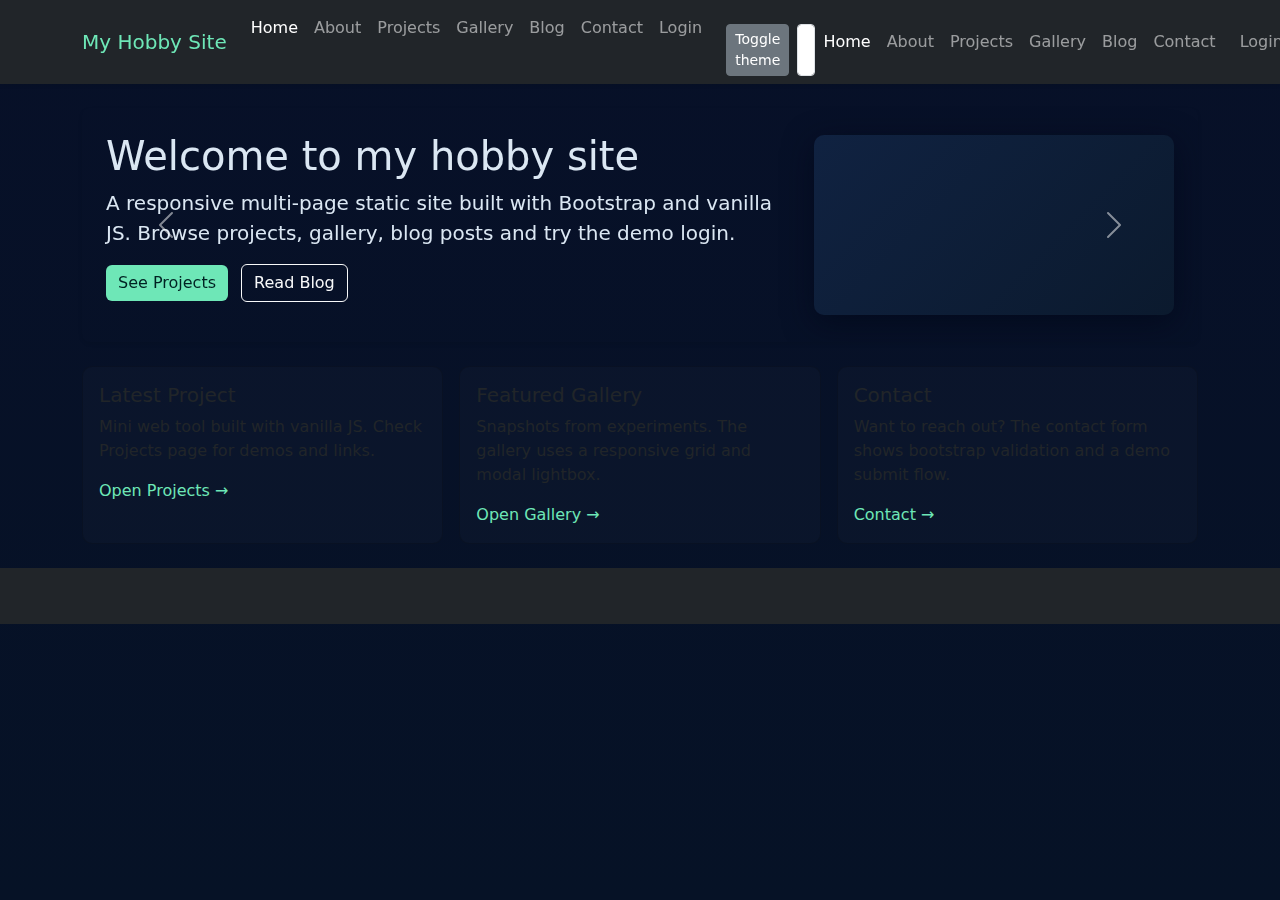
<file: files (3)/index.html>
<!doctype html>
<html lang="en">
<head>
  <meta charset="utf-8" />
  <meta name="viewport" content="width=device-width,initial-scale=1" />
  <title>Hobby Project — Home</title>

  <!-- Bootstrap CSS (responsive framework) -->
  <link href="https://cdn.jsdelivr.net/npm/bootstrap@5.3.2/dist/css/bootstrap.min.css" rel="stylesheet">

  <!-- Optional: Google Font -->
  <link href="https://fonts.googleapis.com/css2?family=Inter:wght@300;400;600;700&display=swap" rel="stylesheet">

  <!-- Custom styles -->
  <link rel="stylesheet" href="styles.css" />
</head>
<body data-theme="dark">
  <!-- Navbar (responsive with offcanvas for small screens) -->
  <nav class="navbar navbar-expand-lg navbar-dark bg-dark sticky-top shadow-sm">
    <div class="container">
      <a class="navbar-brand d-flex align-items-center" href="index.html">
        <span class="fs-5 text-accent">My Hobby Site</span>
      </a>

      <button class="navbar-toggler" type="button" data-bs-toggle="offcanvas" data-bs-target="#mainMenu" aria-controls="mainMenu" aria-label="Toggle navigation">
        <span class="navbar-toggler-icon"></span>
      </button>

      <div class="offcanvas offcanvas-end text-bg-dark" tabindex="-1" id="mainMenu" aria-labelledby="mainMenuLabel">
        <div class="offcanvas-header">
          <h5 class="offcanvas-title" id="mainMenuLabel">Menu</h5>
          <button type="button" class="btn-close btn-close-white" data-bs-dismiss="offcanvas" aria-label="Close"></button>
        </div>
        <div class="offcanvas-body">
          <ul class="navbar-nav justify-content-end flex-grow-1 pe-3">
            <li class="nav-item"><a class="nav-link" href="index.html">Home</a></li>
            <li class="nav-item"><a class="nav-link" href="about.html">About</a></li>
            <li class="nav-item"><a class="nav-link" href="projects.html">Projects</a></li>
            <li class="nav-item"><a class="nav-link" href="gallery.html">Gallery</a></li>
            <li class="nav-item"><a class="nav-link" href="blog.html">Blog</a></li>
            <li class="nav-item"><a class="nav-link" href="contact.html">Contact</a></li>
            <li class="nav-item"><a class="nav-link btn-outline-link" href="login.html">Login</a></li>
          </ul>

          <div class="mt-3 d-flex gap-2">
            <button id="themeToggle" class="btn btn-sm btn-secondary" title="Toggle light / dark">Toggle theme</button>
            <input id="globalSearch" class="form-control form-control-sm" placeholder="Search posts / projects" aria-label="Search site">
          </div>
        </div>
      </div>

      <!-- Normal navbar links for larger screens -->
      <div class="collapse navbar-collapse">
        <ul class="navbar-nav ms-auto d-none d-lg-flex align-items-center">
          <li class="nav-item"><a class="nav-link" href="index.html">Home</a></li>
          <li class="nav-item"><a class="nav-link" href="about.html">About</a></li>
          <li class="nav-item"><a class="nav-link" href="projects.html">Projects</a></li>
          <li class="nav-item"><a class="nav-link" href="gallery.html">Gallery</a></li>
          <li class="nav-item"><a class="nav-link" href="blog.html">Blog</a></li>
          <li class="nav-item"><a class="nav-link" href="contact.html">Contact</a></li>
          <li class="nav-item ms-2"><a class="nav-link btn-outline-link" href="login.html">Login</a></li>
          <li class="nav-item ms-2 d-flex">
            <input id="globalSearchDesktop" class="form-control form-control-sm" placeholder="Search posts / projects" style="width:220px">
            <button id="themeToggleDesktop" class="btn btn-sm btn-secondary ms-2" title="Toggle theme">☼</button>
          </li>
        </ul>
      </div>
    </div>
  </nav>

  <main class="container my-4">
    <!-- Carousel hero (Bootstrap) -->
    <div id="heroCarousel" class="carousel slide mb-4" data-bs-ride="carousel">
      <div class="carousel-inner rounded-3 shadow-sm">
        <div class="carousel-item active">
          <div class="d-flex flex-column flex-lg-row align-items-center p-4 gap-4">
            <div class="flex-fill">
              <h2 class="display-6">Welcome to my hobby site</h2>
              <p class="lead">A responsive multi-page static site built with Bootstrap and vanilla JS. Browse projects, gallery, blog posts and try the demo login.</p>
              <p>
                <a class="btn btn-accent me-2" href="projects.html">See Projects</a>
                <a class="btn btn-outline-light" href="blog.html">Read Blog</a>
              </p>
            </div>
            <div class="d-none d-lg-block hero-image flex-shrink-0"></div>
          </div>
        </div>

        <div class="carousel-item">
          <div class="d-flex flex-column flex-lg-row align-items-center p-4 gap-4">
            <div class="flex-fill">
              <h2 class="display-6">Interactive widgets & responsive layout</h2>
              <p class="lead">This update adds Bootstrap responsiveness, a mobile offcanvas menu, carousel hero, theme toggle, client-side search, and improved gallery lightbox.</p>
              <p><a class="btn btn-accent" href="gallery.html">Open Gallery</a></p>
            </div>
            <div class="d-none d-lg-block hero-image-2 flex-shrink-0"></div>
          </div>
        </div>
      </div>
      <button class="carousel-control-prev" type="button" data-bs-target="#heroCarousel" data-bs-slide="prev" aria-label="Previous">
        <span class="carousel-control-prev-icon"></span>
      </button>
      <button class="carousel-control-next" type="button" data-bs-target="#heroCarousel" data-bs-slide="next" aria-label="Next">
        <span class="carousel-control-next-icon"></span>
      </button>
    </div>

    <!-- Cards -->
    <div class="row g-3">
      <div class="col-md-4">
        <div class="card h-100 bg-card">
          <div class="card-body">
            <h5 class="card-title">Latest Project</h5>
            <p class="card-text">Mini web tool built with vanilla JS. Check Projects page for demos and links.</p>
            <a href="projects.html" class="link-accent">Open Projects →</a>
          </div>
        </div>
      </div>

      <div class="col-md-4">
        <div class="card h-100 bg-card">
          <div class="card-body">
            <h5 class="card-title">Featured Gallery</h5>
            <p class="card-text">Snapshots from experiments. The gallery uses a responsive grid and modal lightbox.</p>
            <a href="gallery.html" class="link-accent">Open Gallery →</a>
          </div>
        </div>
      </div>

      <div class="col-md-4">
        <div class="card h-100 bg-card">
          <div class="card-body">
            <h5 class="card-title">Contact</h5>
            <p class="card-text">Want to reach out? The contact form shows bootstrap validation and a demo submit flow.</p>
            <a href="contact.html" class="link-accent">Contact →</a>
          </div>
        </div>
      </div>
    </div>

  </main>

  <footer class="bg-dark text-muted py-3 mt-4">
    <div class="container text-center">
      <small>© <span id="year"></span> My Hobby Site — Built with Bootstrap & vanilla JS</small>
    </div>
  </footer>

  <!-- Bootstrap JS bundle (includes Popper) -->
  <script src="https://cdn.jsdelivr.net/npm/bootstrap@5.3.2/dist/js/bootstrap.bundle.min.js"></script>

  <!-- Custom script -->
  <script src="script.js"></script>
</body>
</html>
</file>
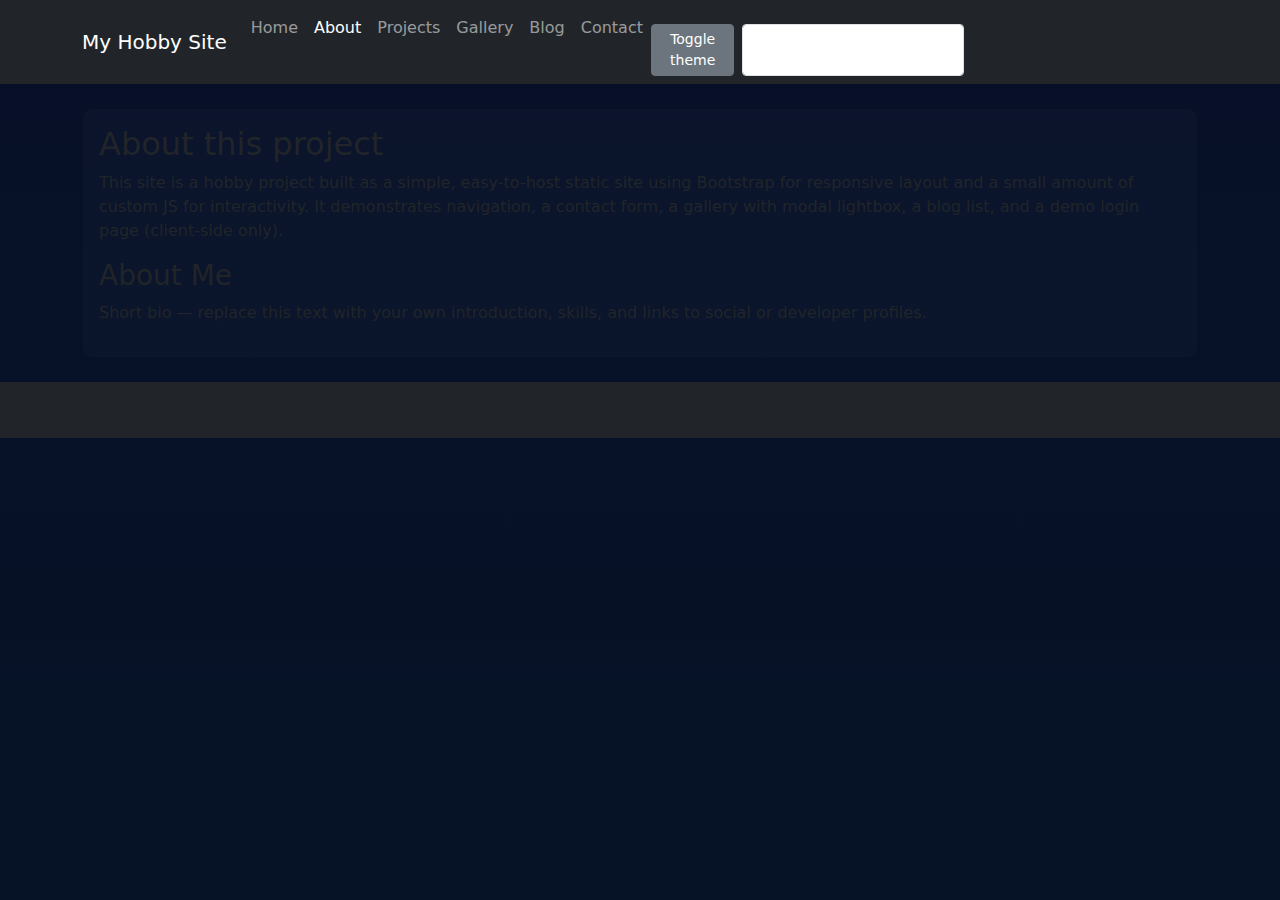
<file: files (3)/about.html>
<!doctype html>
<html lang="en">
<head>
  <meta charset="utf-8" />
  <meta name="viewport" content="width=device-width,initial-scale=1" />
  <title>About — My Hobby Site</title>

  <link href="https://cdn.jsdelivr.net/npm/bootstrap@5.3.2/dist/css/bootstrap.min.css" rel="stylesheet">
  <link href="https://fonts.googleapis.com/css2?family=Inter:wght@300;400;600;700&display=swap" rel="stylesheet">
  <link rel="stylesheet" href="styles.css" />
</head>
<body data-theme="dark">
  <!-- navbar same pattern as index.html -->
  <nav class="navbar navbar-expand-lg navbar-dark bg-dark sticky-top shadow-sm">
    <div class="container">
      <a class="navbar-brand" href="index.html">My Hobby Site</a>
      <button class="navbar-toggler" type="button" data-bs-toggle="offcanvas" data-bs-target="#mainMenuAbout" aria-controls="mainMenuAbout" aria-label="Toggle navigation">
        <span class="navbar-toggler-icon"></span>
      </button>

      <div class="offcanvas offcanvas-end text-bg-dark" tabindex="-1" id="mainMenuAbout">
        <div class="offcanvas-header">
          <h5 class="offcanvas-title">Menu</h5>
          <button type="button" class="btn-close btn-close-white" data-bs-dismiss="offcanvas" aria-label="Close"></button>
        </div>
        <div class="offcanvas-body">
          <ul class="navbar-nav">
            <li class="nav-item"><a class="nav-link" href="index.html">Home</a></li>
            <li class="nav-item"><a class="nav-link active" href="about.html">About</a></li>
            <li class="nav-item"><a class="nav-link" href="projects.html">Projects</a></li>
            <li class="nav-item"><a class="nav-link" href="gallery.html">Gallery</a></li>
            <li class="nav-item"><a class="nav-link" href="blog.html">Blog</a></li>
            <li class="nav-item"><a class="nav-link" href="contact.html">Contact</a></li>
          </ul>
          <div class="mt-3 d-flex gap-2">
            <button id="themeToggleAbout" class="btn btn-sm btn-secondary">Toggle theme</button>
            <input id="globalSearchAbout" class="form-control form-control-sm" placeholder="Search posts / projects">
          </div>
        </div>
      </div>
    </div>
  </nav>

  <main class="container my-4">
    <div class="card bg-card">
      <div class="card-body">
        <h2>About this project</h2>
        <p>This site is a hobby project built as a simple, easy-to-host static site using Bootstrap for responsive layout and a small amount of custom JS for interactivity. It demonstrates navigation, a contact form, a gallery with modal lightbox, a blog list, and a demo login page (client-side only).</p>

        <h3>About Me</h3>
        <p>Short bio — replace this text with your own introduction, skills, and links to social or developer profiles.</p>
      </div>
    </div>
  </main>

  <footer class="bg-dark text-muted py-3 mt-4">
    <div class="container text-center">
      <small>© <span id="year-2"></span> My Hobby Site</small>
    </div>
  </footer>

  <script src="https://cdn.jsdelivr.net/npm/bootstrap@5.3.2/dist/js/bootstrap.bundle.min.js"></script>
  <script src="script.js"></script>
</body>
</html>
</file>
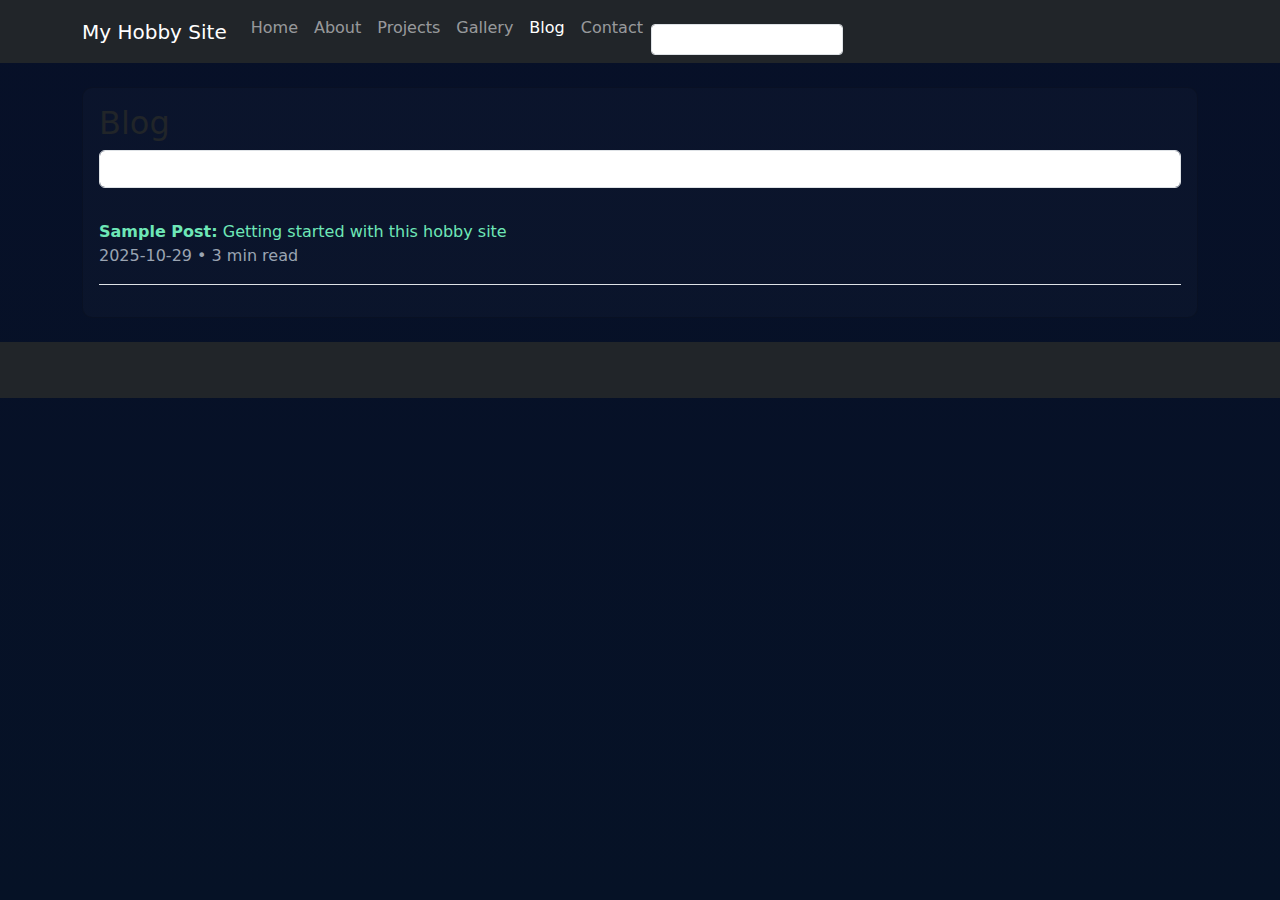
<file: files (3)/blog.html>
<!doctype html>
<html lang="en">
<head>
  <meta charset="utf-8" />
  <meta name="viewport" content="width=device-width,initial-scale=1" />
  <title>Blog — My Hobby Site</title>

  <link href="https://cdn.jsdelivr.net/npm/bootstrap@5.3.2/dist/css/bootstrap.min.css" rel="stylesheet">
  <link rel="stylesheet" href="styles.css" />
</head>
<body data-theme="dark">
  <!-- navbar -->
  <nav class="navbar navbar-expand-lg navbar-dark bg-dark sticky-top">
    <div class="container">
      <a class="navbar-brand" href="index.html">My Hobby Site</a>
      <button class="navbar-toggler" type="button" data-bs-toggle="offcanvas" data-bs-target="#mainMenuBlog" aria-controls="mainMenuBlog" aria-label="Toggle navigation">
        <span class="navbar-toggler-icon"></span>
      </button>
      <div class="offcanvas offcanvas-end text-bg-dark" tabindex="-1" id="mainMenuBlog">
        <div class="offcanvas-header">
          <h5 class="offcanvas-title">Menu</h5>
          <button type="button" class="btn-close btn-close-white" data-bs-dismiss="offcanvas" aria-label="Close"></button>
        </div>
        <div class="offcanvas-body">
          <ul class="navbar-nav">
            <li class="nav-item"><a class="nav-link" href="index.html">Home</a></li>
            <li class="nav-item"><a class="nav-link" href="about.html">About</a></li>
            <li class="nav-item"><a class="nav-link" href="projects.html">Projects</a></li>
            <li class="nav-item"><a class="nav-link" href="gallery.html">Gallery</a></li>
            <li class="nav-item"><a class="nav-link active" href="blog.html">Blog</a></li>
            <li class="nav-item"><a class="nav-link" href="contact.html">Contact</a></li>
          </ul>

          <div class="mt-3">
            <input id="blogSearchOffcanvas" class="form-control form-control-sm" placeholder="Search posts...">
          </div>
        </div>
      </div>
    </div>
  </nav>

  <main class="container my-4">
    <div class="card bg-card">
      <div class="card-body">
        <h2>Blog</h2>

        <div class="mb-3">
          <input id="blogSearchTop" class="form-control" placeholder="Search blog posts...">
        </div>

        <ul id="postsList" class="list-unstyled">
          <li class="py-3 border-bottom post-item" data-tags="getting-started hobby site">
            <a href="post-sample.html" class="d-block text-decoration-none text-accent"><strong>Sample Post:</strong> Getting started with this hobby site</a>
            <p class="muted mb-0">2025-10-29 • 3 min read</p>
          </li>
          <!-- Add more posts by copying the structure above -->
        </ul>
      </div>
    </div>
  </main>

  <footer class="bg-dark text-muted py-3 mt-4">
    <div class="container text-center">
      <small>© <span id="year-5"></span> My Hobby Site</small>
    </div>
  </footer>

  <script src="https://cdn.jsdelivr.net/npm/bootstrap@5.3.2/dist/js/bootstrap.bundle.min.js"></script>
  <script src="script.js"></script>
</body>
</html>
</file>
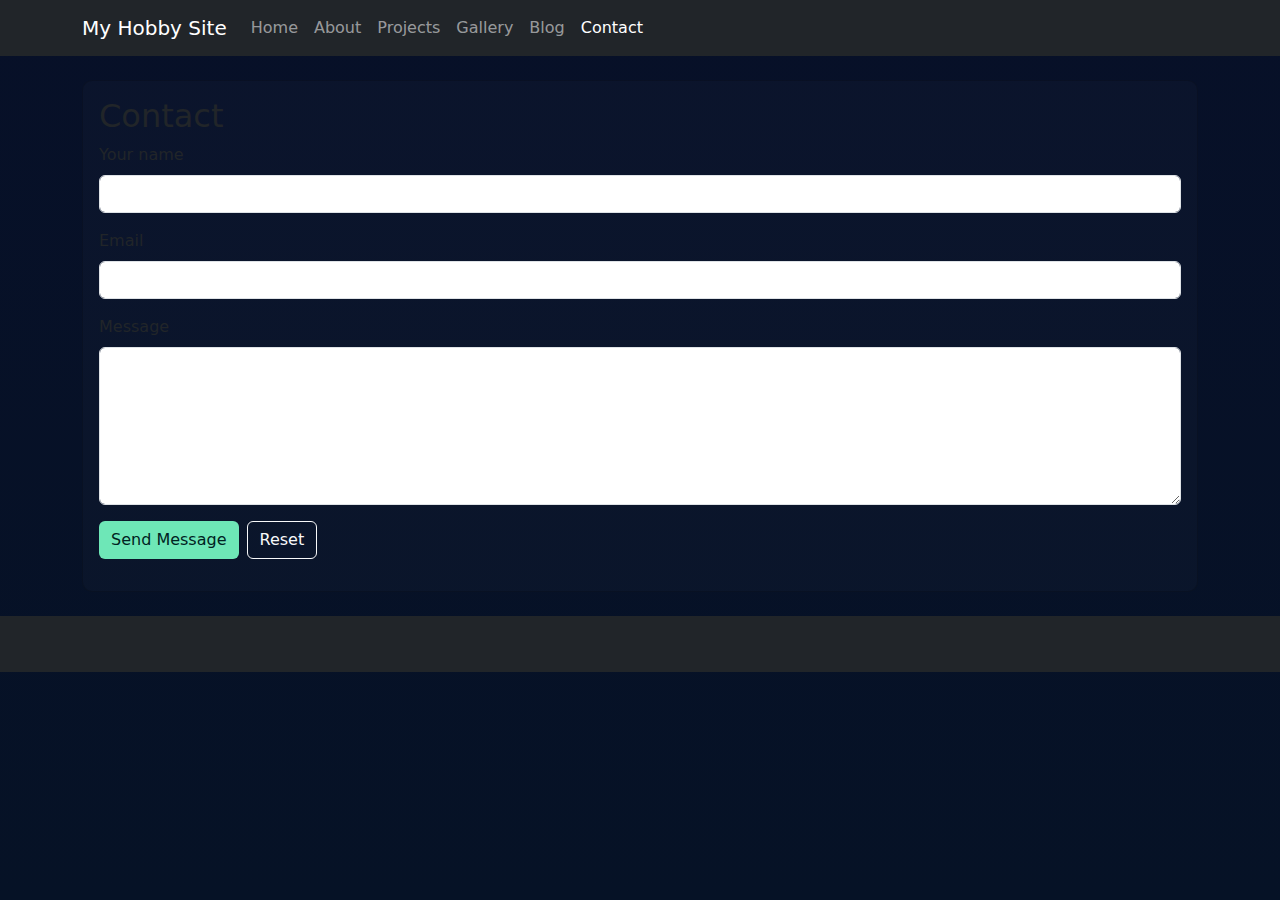
<file: files (3)/contact.html>
<!doctype html>
<html lang="en">
<head>
  <meta charset="utf-8" />
  <meta name="viewport" content="width=device-width,initial-scale=1" />
  <title>Contact — My Hobby Site</title>

  <link href="https://cdn.jsdelivr.net/npm/bootstrap@5.3.2/dist/css/bootstrap.min.css" rel="stylesheet">
  <link rel="stylesheet" href="styles.css" />
</head>
<body data-theme="dark">
  <!-- navbar -->
  <nav class="navbar navbar-expand-lg navbar-dark bg-dark sticky-top">
    <div class="container">
      <a class="navbar-brand" href="index.html">My Hobby Site</a>
      <button class="navbar-toggler" type="button" data-bs-toggle="offcanvas" data-bs-target="#mainMenuContact" aria-controls="mainMenuContact" aria-label="Toggle navigation">
        <span class="navbar-toggler-icon"></span>
      </button>
      <div class="offcanvas offcanvas-end text-bg-dark" tabindex="-1" id="mainMenuContact">
        <div class="offcanvas-header">
          <h5 class="offcanvas-title">Menu</h5>
          <button type="button" class="btn-close btn-close-white" data-bs-dismiss="offcanvas" aria-label="Close"></button>
        </div>
        <div class="offcanvas-body">
          <ul class="navbar-nav">
            <li class="nav-item"><a class="nav-link" href="index.html">Home</a></li>
            <li class="nav-item"><a class="nav-link" href="about.html">About</a></li>
            <li class="nav-item"><a class="nav-link" href="projects.html">Projects</a></li>
            <li class="nav-item"><a class="nav-link" href="gallery.html">Gallery</a></li>
            <li class="nav-item"><a class="nav-link" href="blog.html">Blog</a></li>
            <li class="nav-item"><a class="nav-link active" href="contact.html">Contact</a></li>
          </ul>
        </div>
      </div>
    </div>
  </nav>

  <main class="container my-4">
    <div class="card bg-card">
      <div class="card-body">
        <h2>Contact</h2>

        <form id="contact-form" class="needs-validation" novalidate>
          <div class="mb-3">
            <label class="form-label">Your name</label>
            <input type="text" name="name" class="form-control" required>
            <div class="invalid-feedback">Please enter your name.</div>
          </div>

          <div class="mb-3">
            <label class="form-label">Email</label>
            <input type="email" name="email" class="form-control" required>
            <div class="invalid-feedback">Please enter a valid email.</div>
          </div>

          <div class="mb-3">
            <label class="form-label">Message</label>
            <textarea name="message" rows="6" class="form-control" required></textarea>
            <div class="invalid-feedback">Please add a message.</div>
          </div>

          <div class="d-flex gap-2">
            <button type="submit" class="btn btn-accent">Send Message</button>
            <button type="reset" class="btn btn-outline-light">Reset</button>
          </div>

          <p id="contact-status" class="mt-3 muted" aria-live="polite"></p>
        </form>
      </div>
    </div>
  </main>

  <footer class="bg-dark text-muted py-3 mt-4">
    <div class="container text-center">
      <small>© <span id="year-7"></span> My Hobby Site</small>
    </div>
  </footer>

  <script src="https://cdn.jsdelivr.net/npm/bootstrap@5.3.2/dist/js/bootstrap.bundle.min.js"></script>
  <script src="script.js"></script>
</body>
</html>
</file>
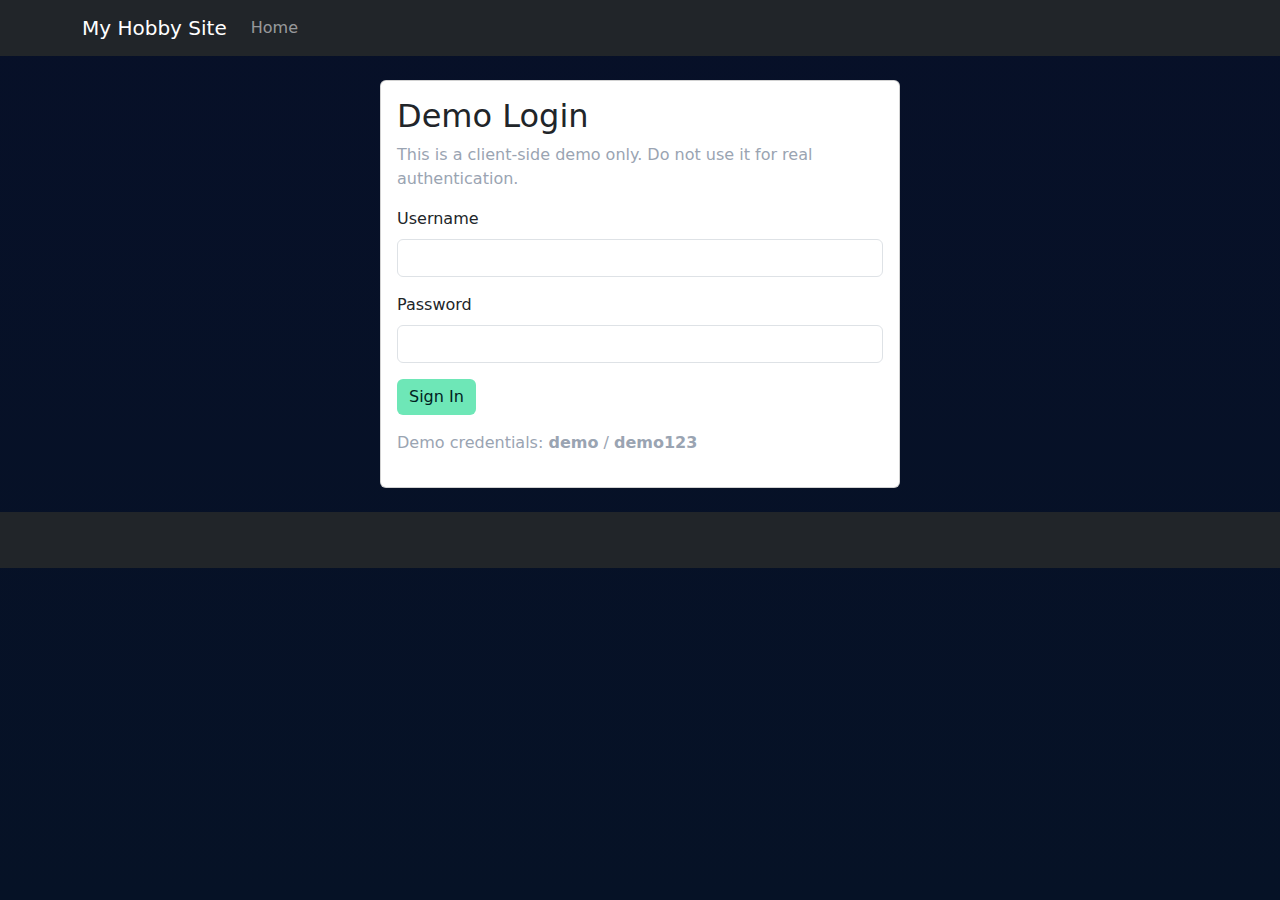
<file: files (3)/login.html>
<!doctype html>
<html lang="en">
<head>
  <meta charset="utf-8" />
  <meta name="viewport" content="width=device-width,initial-scale=1" />
  <title>Login — My Hobby Site (Demo)</title>

  <link href="https://cdn.jsdelivr.net/npm/bootstrap@5.3.2/dist/css/bootstrap.min.css" rel="stylesheet">
  <link rel="stylesheet" href="styles.css" />
</head>
<body data-theme="dark">
  <!-- navbar -->
  <nav class="navbar navbar-expand-lg navbar-dark bg-dark sticky-top">
    <div class="container">
      <a class="navbar-brand" href="index.html">My Hobby Site</a>
      <button class="navbar-toggler" type="button" data-bs-toggle="offcanvas" data-bs-target="#mainMenuLogin" aria-controls="mainMenuLogin" aria-label="Toggle navigation">
        <span class="navbar-toggler-icon"></span>
      </button>
      <div class="offcanvas offcanvas-end text-bg-dark" tabindex="-1" id="mainMenuLogin">
        <div class="offcanvas-header">
          <h5 class="offcanvas-title">Menu</h5>
          <button type="button" class="btn-close btn-close-white" data-bs-dismiss="offcanvas" aria-label="Close"></button>
        </div>
        <div class="offcanvas-body">
          <ul class="navbar-nav">
            <li class="nav-item"><a class="nav-link" href="index.html">Home</a></li>
          </ul>
        </div>
      </div>
    </div>
  </nav>

  <main class="container my-4">
    <div class="card mx-auto" style="max-width:520px;">
      <div class="card-body">
        <h2>Demo Login</h2>
        <p class="muted">This is a client-side demo only. Do not use it for real authentication.</p>

        <form id="login-form" class="needs-validation" novalidate autocomplete="off">
          <div class="mb-3">
            <label class="form-label">Username</label>
            <input type="text" name="username" class="form-control" required>
            <div class="invalid-feedback">Enter username</div>
          </div>

          <div class="mb-3">
            <label class="form-label">Password</label>
            <input type="password" name="password" class="form-control" required>
            <div class="invalid-feedback">Enter password</div>
          </div>

          <button type="submit" class="btn btn-accent">Sign In</button>
          <p id="login-status" class="mt-3 muted" aria-live="polite"></p>
        </form>

        <p class="muted mt-3">Demo credentials: <strong>demo</strong> / <strong>demo123</strong></p>
      </div>
    </div>
  </main>

  <footer class="bg-dark text-muted py-3 mt-4">
    <div class="container text-center">
      <small>© <span id="year-8"></span> My Hobby Site</small>
    </div>
  </footer>

  <script src="https://cdn.jsdelivr.net/npm/bootstrap@5.3.2/dist/js/bootstrap.bundle.min.js"></script>
  <script src="script.js"></script>
</body>
</html>
</file>
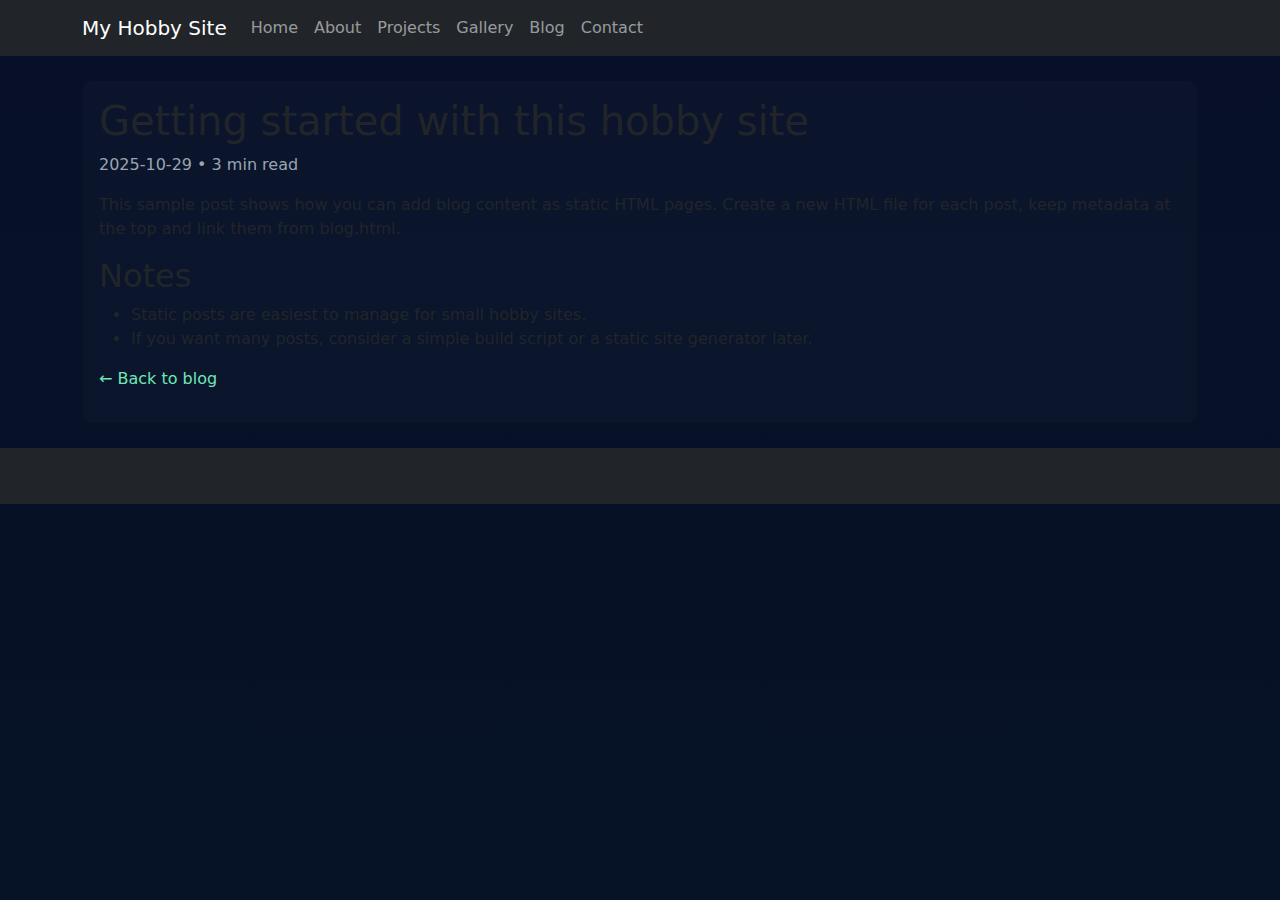
<file: files (3)/post-sample.html>
<!doctype html>
<html lang="en">
<head>
  <meta charset="utf-8" />
  <meta name="viewport" content="width=device-width,initial-scale=1" />
  <title>Sample Post — My Hobby Site</title>

  <link href="https://cdn.jsdelivr.net/npm/bootstrap@5.3.2/dist/css/bootstrap.min.css" rel="stylesheet">
  <link rel="stylesheet" href="styles.css" />
</head>
<body data-theme="dark">
  <!-- navbar -->
  <nav class="navbar navbar-expand-lg navbar-dark bg-dark sticky-top">
    <div class="container">
      <a class="navbar-brand" href="index.html">My Hobby Site</a>
      <button class="navbar-toggler" type="button" data-bs-toggle="offcanvas" data-bs-target="#mainMenuPost" aria-controls="mainMenuPost" aria-label="Toggle navigation">
        <span class="navbar-toggler-icon"></span>
      </button>
      <div class="offcanvas offcanvas-end text-bg-dark" tabindex="-1" id="mainMenuPost">
        <div class="offcanvas-header">
          <h5 class="offcanvas-title">Menu</h5>
          <button type="button" class="btn-close btn-close-white" data-bs-dismiss="offcanvas" aria-label="Close"></button>
        </div>
        <div class="offcanvas-body">
          <ul class="navbar-nav">
            <li class="nav-item"><a class="nav-link" href="index.html">Home</a></li>
            <li class="nav-item"><a class="nav-link" href="about.html">About</a></li>
            <li class="nav-item"><a class="nav-link" href="projects.html">Projects</a></li>
            <li class="nav-item"><a class="nav-link" href="gallery.html">Gallery</a></li>
            <li class="nav-item"><a class="nav-link" href="blog.html">Blog</a></li>
            <li class="nav-item"><a class="nav-link" href="contact.html">Contact</a></li>
          </ul>
        </div>
      </div>
    </div>
  </nav>

  <main class="container my-4">
    <article class="card bg-card">
      <div class="card-body">
        <h1>Getting started with this hobby site</h1>
        <p class="muted">2025-10-29 • 3 min read</p>

        <p>This sample post shows how you can add blog content as static HTML pages. Create a new HTML file for each post, keep metadata at the top and link them from blog.html.</p>

        <h2>Notes</h2>
        <ul>
          <li>Static posts are easiest to manage for small hobby sites.</li>
          <li>If you want many posts, consider a simple build script or a static site generator later.</li>
        </ul>

        <p><a href="blog.html" class="link-accent">← Back to blog</a></p>
      </div>
    </article>
  </main>

  <footer class="bg-dark text-muted py-3 mt-4">
    <div class="container text-center">
      <small>© <span id="year-6"></span> My Hobby Site</small>
    </div>
  </footer>

  <script src="https://cdn.jsdelivr.net/npm/bootstrap@5.3.2/dist/js/bootstrap.bundle.min.js"></script>
  <script src="script.js"></script>
</body>
</html>
</file>
<file: files (3)/styles.css>
:root{
  --bg-dark:#071028;
  --card:#0b1220;
  --accent:#6ee7b7;
  --muted:#9aa4b2;
  --text:#dbe7f3;
  --radius:10px;
  --container:1100px;
  font-family: Inter, system-ui, -apple-system, "Segoe UI", Roboto, "Helvetica Neue", Arial, sans-serif;
}

/* Base page */
html,body{height:100%}
body{
  margin:0;
  background:linear-gradient(180deg,var(--bg-dark), #061226 100%);
  color:var(--text);
  -webkit-font-smoothing:antialiased;
  -moz-osx-font-smoothing:grayscale;
  line-height:1.5;
  font-size:16px;
}

/* Accent utilities */
.text-accent { color: var(--accent) !important; }
.link-accent { color: var(--accent); text-decoration: none; }
.btn-accent { background: var(--accent); color:#022; border:0; }
.bg-card { background: rgba(255,255,255,0.02); border-radius:10px; }

/* Hero images */
.hero-image {
  width:360px;height:180px;border-radius:10px;background:linear-gradient(135deg,#102241,#0b1a2e);box-shadow:0 8px 30px rgba(2,6,23,0.6)
}
.hero-image-2 {
  width:360px;height:180px;border-radius:10px;background:linear-gradient(135deg,#1a2a46,#071228);box-shadow:0 8px 30px rgba(2,6,23,0.6)
}

/* Forms and muted text */
.muted{color:var(--muted)}
input,textarea,select{color:var(--text);background:transparent;border-radius:8px;border:1px solid rgba(255,255,255,0.06)}
.form-control::placeholder{color:rgba(255,255,255,0.35)}

/* Gallery thumbs */
.gallery-thumb{cursor:pointer;box-shadow:0 6px 18px rgba(0,0,0,0.4)}

/* Light/dark theme overrides (data-theme on body) */
body[data-theme="light"]{
  --bg-dark:#f5f7fb;
  --card:#ffffff;
  --accent:#0b7a57;
  --muted:#54606f;
  --text:#0b1220;
  background:linear-gradient(180deg,#f8fafc,#eef2f7);
  color:var(--text);
}
body[data-theme="light"] .navbar-dark { background: #0b1220 !important; color: var(--text); }
body[data-theme="light"] .bg-dark { background: #0b1220 !important; }

/* Responsive tweaks */
@media (max-width:720px){
  .hero-image, .hero-image-2{width:100%;height:140px}
}
</file>
